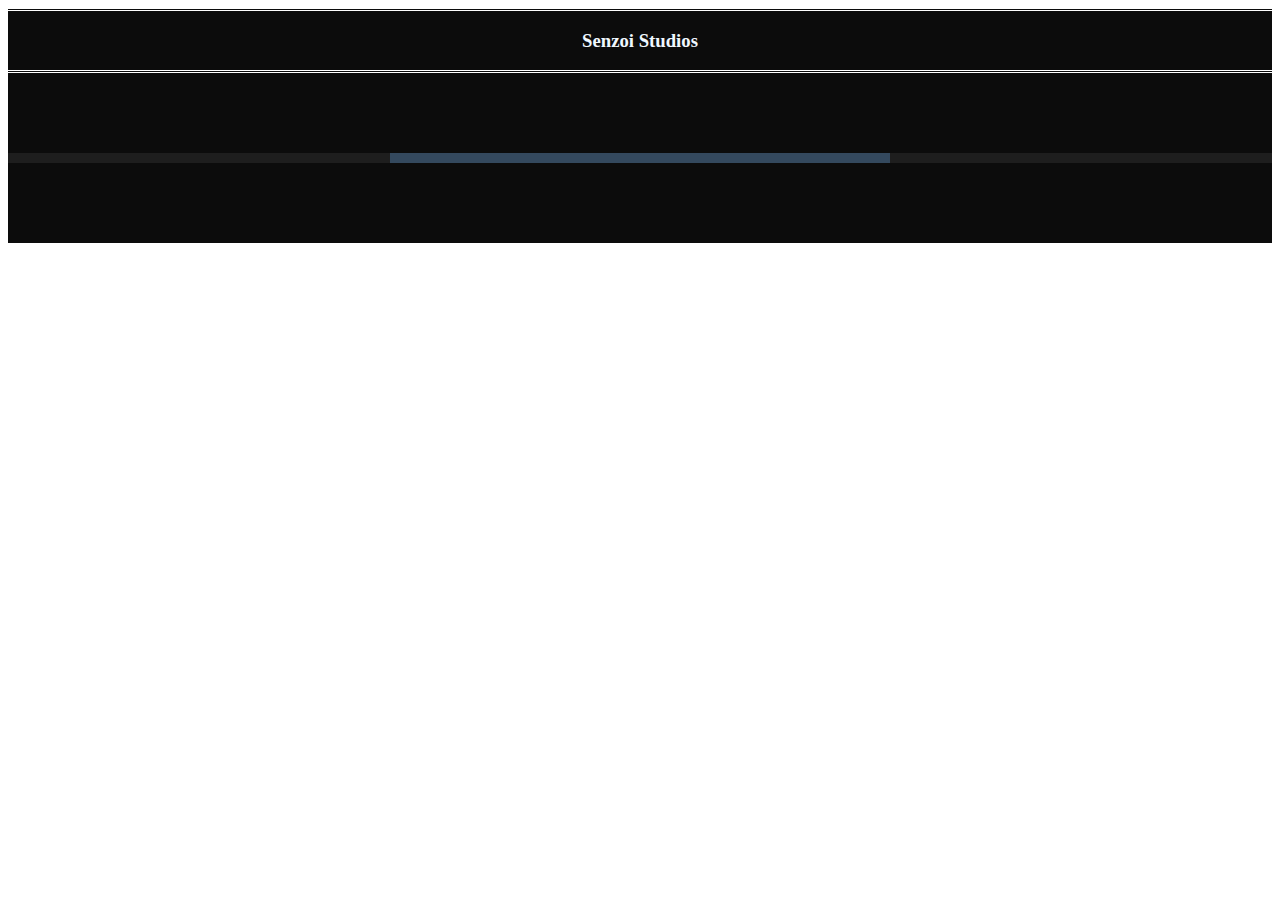
<file: index.html>
<!DOCTYPE html>
    <html>
        <head>
            <title>Senzoi Studios</title>
            <link href="landingStyle.css" text="text/css" rel="stylesheet">
            <div class="head">
                
                <h3>Senzoi Studios</h3>
            
            </div>
        </head>
        <body>
            <div class="landing-page">
                <div class="landing-page-content">

                    <div class="border"></div>

                </div>
            </div>
        </body>
    </html>
</file>
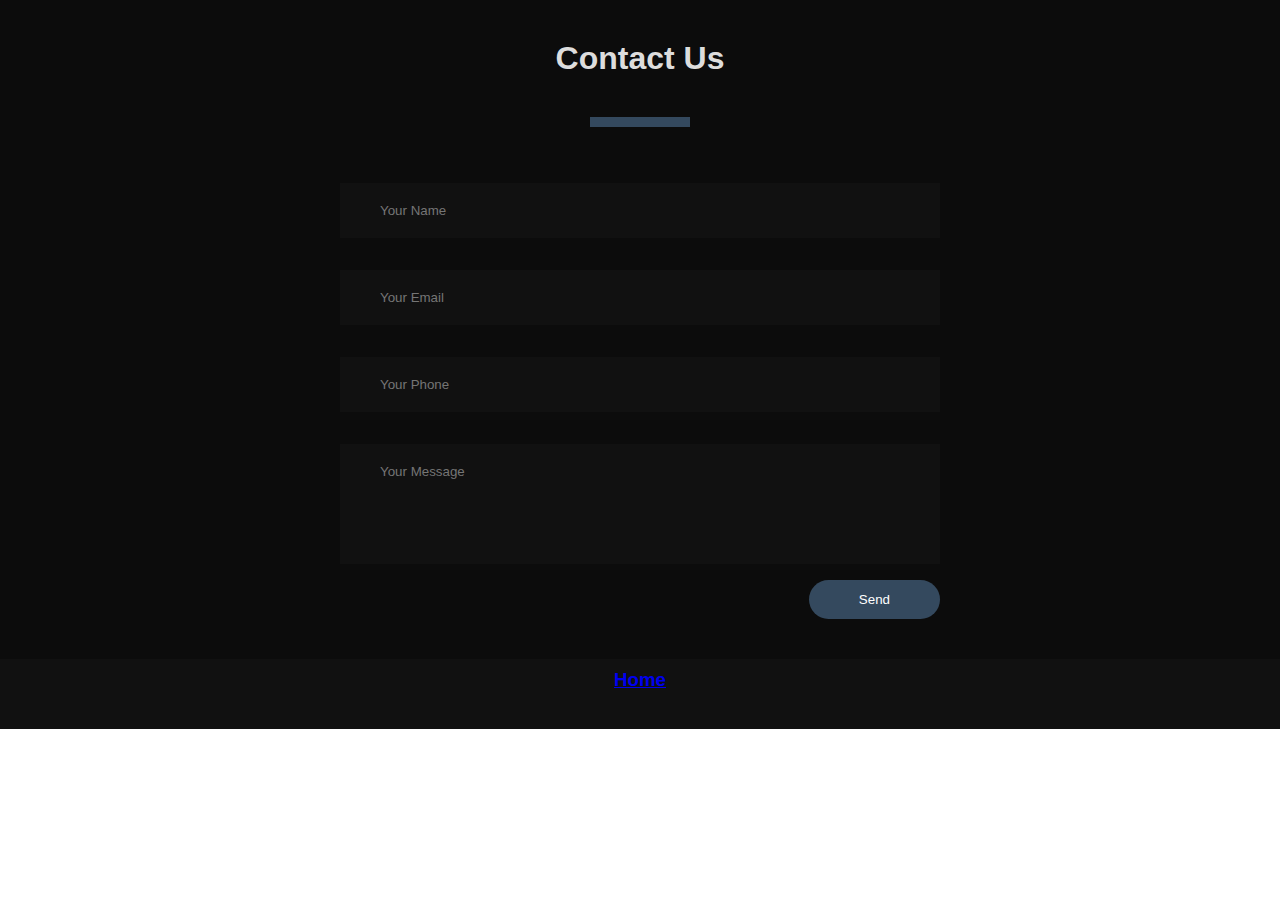
<file: Contact.html>
<!DOCTYPE html>
<html>
    <head>
        <meta charset="utf-8">
        <link href="contactStyle.css" text="text/css" rel="stylesheet">
        <meta name="viewport" content="width=device-width, initial-scale=1">
    </head>
    <body>
        <div class="contact-section">

            <h1>Contact Us</h1>
            <div class="border"></div>
            <form class="contact-form" action="index.html" method="post"><input type="text" class="contact-form-text" placeholder="Your Name"></form>
            <form class="contact-form" action="index.html" method="post"><input type="email" class="contact-form-text" placeholder="Your Email"></form>
            <form class="contact-form" action="index.html" method="post"><input type="text" class="contact-form-text" placeholder="Your Phone"></form>
            <form class="contact-form"><textarea class="contact-form-text" placeholder="Your Message"></textarea></form>
            <form class="contact-form"><input type="submit" class="contact-form-btn" value="Send"></form>
        </div>
        <div id="footer">
            <h3><a href="LandingPage.html">Home</a></h3>
        </div>
    </body>
</html>
</file>
<file: landingStyle.css>
.landing-page{
    background: rgb(12,12,12);
    background-size: cover;
    padding: 40px 0;
    width: 100%;
}
.border{
    width: 500px;
    height: 10px;
    background: #34495e;
    margin: 40px auto;
}
.landing-page-content{
    background: rgb(30,30,30);
}
.head{
    background: rgb(12,12,12);
    text-align: center;
    color: aliceblue;
    border-bottom: 3px double white;
    border-top: 3px double white;
}
</file>
<file: contactStyle.css>
*{
margin: 0;
padding: 0;
font-family: "montserrat", sans-serif;
}
.contact-section{
    background-color: rgb(12, 12, 12);
    background-size: cover;
    padding: 40px 0;
}
.contact-section h1{
    text-align: center;
    color: #ddd;
}
.border{
    width: 100px;
    height: 10px;
    background: #34495e;
    margin: 40px auto;

}
.contact-form{
    max-width: 600px;
    margin: auto;
    padding: 0 10px;
    overflow: hidden;
}
.contact-form-text{
    display: block;
    width: 100%;
    box-sizing: border-box;
    margin: 16px 0;
    border: 0;
    background: #111;
    padding: 20px 40px;
    outline: none;
    color: #ddd;
    transition: 0.5s;
}
.contact-form-text:hover{
    box-shadow: 0 0 10px 4px #34495e;
}
textarea.contact-form-text{
    resize: none;
    height: 120px;

}
.contact-form-btn
{
    float: right;
    border: 0;
    background: #34495e;
    color: #fff;
    padding: 12px 50px;
    border-radius: 20px;
    cursor: pointer;
    transition: 0.5s;
}
.contact-form-btn:hover{
    background: #111;
}

#footer{
    padding-top: 10px;	
    text-align: center;
    width: 100%;
    height: 60px;
    background: #111;
    color: #fff;
}
</file>
